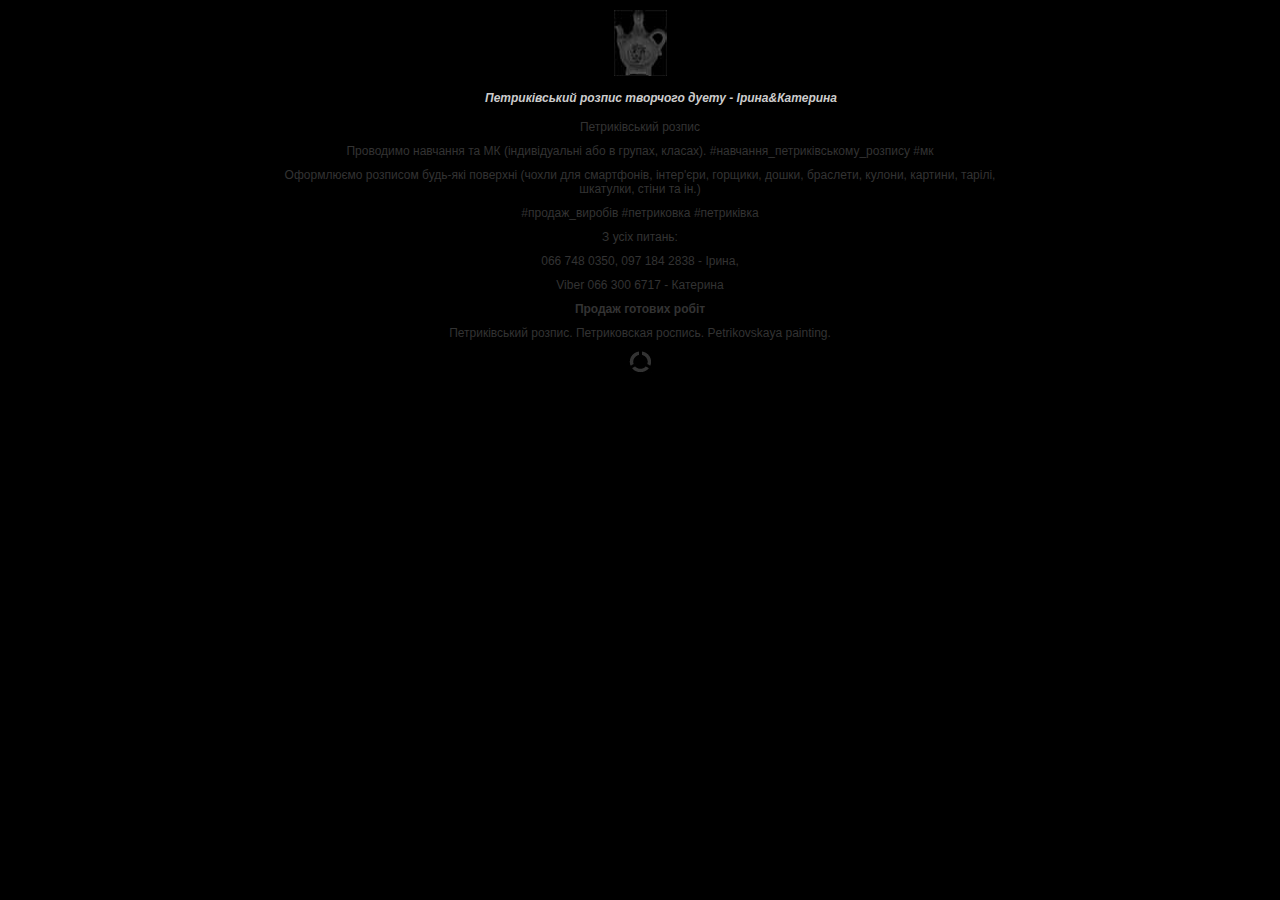
<file: index.html>
<!DOCTYPE html PUBLIC "-//W3C//DTD XHTML 1.0 Transitional//EN" "http://www.w3.org/TR/xhtml1/DTD/xhtml1-transitional.dtd">
<html xmlns="http://www.w3.org/1999/xhtml">
<head>
<meta http-equiv="Content-Type" content="text/html; charset=utf-8" />
<meta http-equiv="Content-Language" content="ua" />
<meta name="google-site-verification" content="7l7CyOQeMFZ62oNT7uPa8j7JueBcELK4GBzmTll8VRs" />
<title>Петриківський розпис. Творчий дует - Ірина та Катерина</title>
<!--RSS-->
<!--<link rel="alternate" type="application/rss+xml" href="http://petrikovka.org.ua/blog/?feed=rss2" title="RSS" />-->
<!--metas-->
<meta name="Description" content="Петріківський Розпис" />
<meta name="Keywords" content="петриківський розпис, творчість, сувеніри, петриковская роспись, творчество, исскуство, замовити, Київ" />
<meta name="robots" content="index,follow" />
<meta name="company" content="Петриківський Розпис, Київ, Творчий дует Ірина та Катерина" />
<meta name="language" content="ua" />
<link rel="author" title="Dzyuba" href="http://www.dzyuba.org.ua" />
<link rel="shortcut icon" href="files_petrikovka/favicon0.ico" />

<!--css-->
<link href="files_petrikovka/petr001.css" rel="stylesheet" type="text/css" media="screen" />



</head>
<body>
<div id="fb-root"></div>
<script>(function(d, s, id) {
  var js, fjs = d.getElementsByTagName(s)[0];
  if (d.getElementById(id)) return;
  js = d.createElement(s); js.id = id;
  js.src = 'https://connect.facebook.net/en_US/sdk.js#xfbml=1&version=v2.10&appId=620721697970592';
  fjs.parentNode.insertBefore(js, fjs);
}(document, 'script', 'facebook-jssdk'));</script>



<div id="pet_1">
  <h1><a class="tooltip" title=
"петриківський розпис"><img src="files_petrikovka/logo.jpg" alt="студія петриківського розпису" width="53" height="66" /></a></h1>
<div class="fb-page" data-href="https://www.facebook.com/petrikovkarospis" data-tabs="timeline" data-width="500" data-small-header="true" data-adapt-container-width="true" data-hide-cover="false" data-show-facepile="true"><blockquote cite="https://www.facebook.com/petrikovkarospis" class="fb-xfbml-parse-ignore"><a href="https://www.facebook.com/petrikovkarospis">Петриківський розпис творчого дуету - Ірина&amp;Катерина</a></blockquote></div>

</div>



<div id="copyright">
  <p>Петриківський розпис</p>
  <p>Проводимо навчання та МК (індивідуальні або в групах, класах). #навчання_петриківському_розпису #мк

</p><p>Оформлюємо розписом будь-які поверхні (чохли для смартфонів, інтер'єри, горщики, дошки, браслети, кулони, картини, тарілі, шкатулки, стіни та ін.) </p><p>#продаж_виробів #петриковка #петриківка
</p><p>З усіх питань:
</p><p>066 748 0350, 097 184 2838 - Ірина, 
  </p><p>Viber 066 300 6717 - Катерина 

</p><p>

<a href="http://bit.ly/2xhFUXH" target=blank>Продаж готових робіт </a>
</p><p>
Петриківський розпис. Петриковская роспись. Petrikovskaya painting.
  <p></p>
</div>

<!--news-->


<div id="dibusoft"><a href="http://www.dzyuba.org.ua/" target="_blank" class="tooltip" title=
"web-site builder - dzyuba.org.ua"><img src="files_petrikovka/logo-dib.jpg" alt="dzyuba" width="23" height="23" /></a></div>
<!-- SCRIPTS -->
<script src="files_petrikovka/lucuma00.js" type="text/javascript"></script>

<script type="text/javascript">
var gaJsHost = (("https:" == document.location.protocol) ? "https://ssl." : "http://www.");
document.write(unescape("%3Cscript src='" + gaJsHost + "google-analytics.com/ga.js' type='text/javascript'%3E%3C/script%3E"));
</script>
<script type="text/javascript">
try {
var pageTracker = _gat._getTracker("UA-9664140-6");
pageTracker._trackPageview();
} catch(err) {}</script>

</body>
</html>
</file>
<file: dh1.html>
<!DOCTYPE html PUBLIC "-//W3C//DTD XHTML 1.0 Transitional//EN" "http://www.w3.org/TR/xhtml1/DTD/xhtml1-transitional.dtd">
<html xmlns="http://www.w3.org/1999/xhtml">
<head>
<meta http-equiv="Content-Type" content="text/html; charset=utf-8" />
<title>³������� �������� "����������� ���"</title>
<link href="files_petrikovka/interior.css" rel="stylesheet" type="text/css" media="screen" />
<script type="text/javascript" src="files_petrikovka/swfobject.js"></script>
</head>

<body>
<p id="player1"><a href="http://www.macromedia.com/go/getflashplayer">Get the Flash Player</a> to see this player.</p>
<script type="text/javascript">
	var s1 = new SWFObject("flvplayer.swf","single","512","308","7");
	s1.addParam("allowfullscreen","true");
	s1.addVariable("file","video/dh1.flv");
	//s1.addVariable("image","files_petrikovka/exb/1.jpg");
	s1.addVariable("width","512");
	s1.addVariable("height","308");
	s1.addVariable("autostart","true");
	s1.addVariable("backcolor","0x000000");
	s1.addVariable("frontcolor","0xCCCCCC");
	s1.addVariable("lightcolor","0x557722");
	s1.write("player1");
</script>
</body>
</html>
</file>
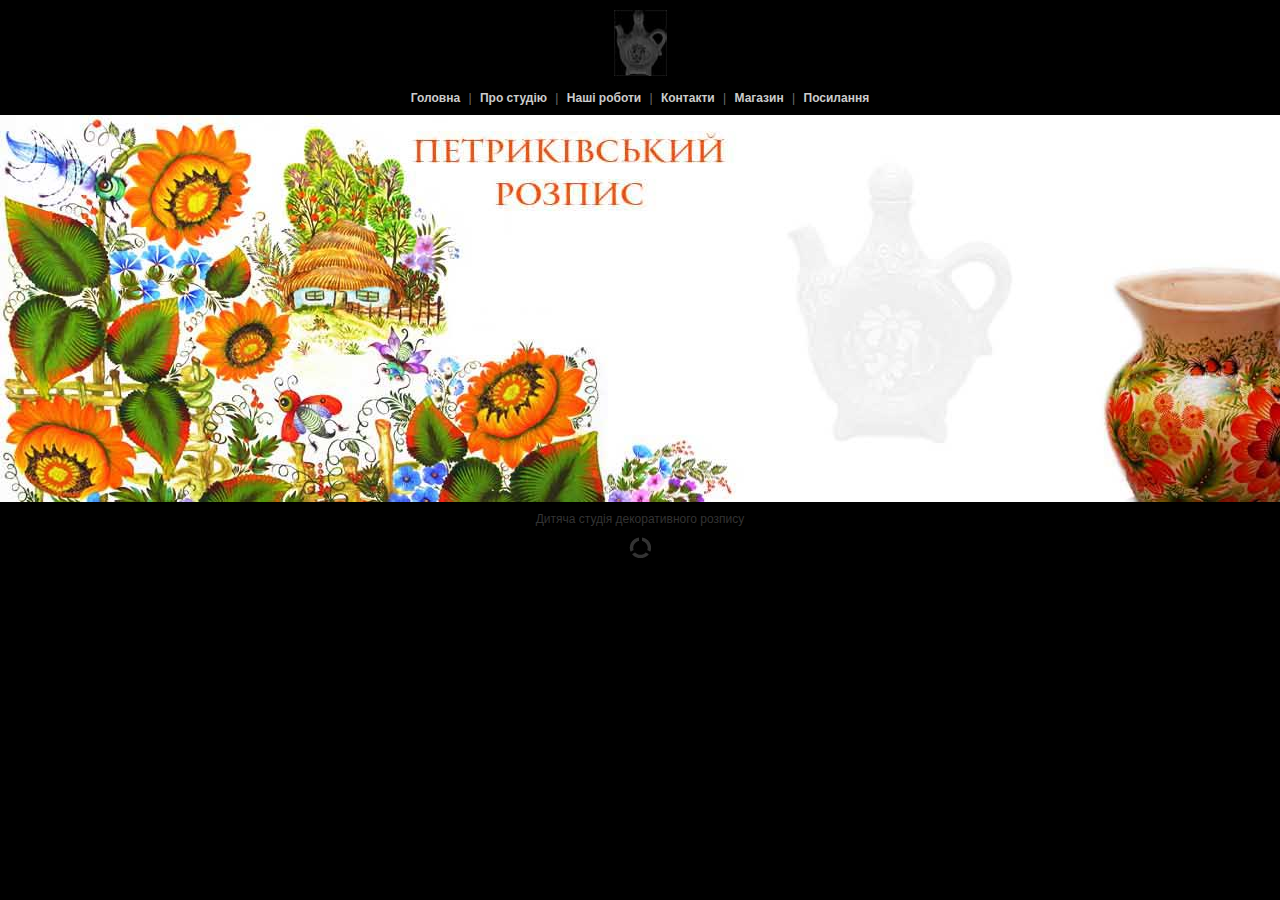
<file: index — копия.html>
<!DOCTYPE html PUBLIC "-//W3C//DTD XHTML 1.0 Transitional//EN" "http://www.w3.org/TR/xhtml1/DTD/xhtml1-transitional.dtd">
<html xmlns="http://www.w3.org/1999/xhtml">
<head>
<meta http-equiv="Content-Type" content="text/html; charset=utf-8" />
<meta http-equiv="Content-Language" content="ua" />
<meta name="google-site-verification" content="7l7CyOQeMFZ62oNT7uPa8j7JueBcELK4GBzmTll8VRs" />
<title>Петриківський розпис</title>
<!--RSS-->
<!--<link rel="alternate" type="application/rss+xml" href="http://petrikovka.org.ua/blog/?feed=rss2" title="RSS" />-->
<!--metas-->
<meta name="Description" content="Студія Петріківського Розпису" />
<meta name="Keywords" content="петриківський розпис, студія, творчість, сувеніри, роботи студії, петриковская роспись, творчество, исскуство" />
<meta name="robots" content="index,follow" />
<meta name="company" content="Студія Петріківського Розпису, Нірмала, Дзюба" />
<meta name="language" content="ua" />
<link rel="author" title="Dzyuba" href="http://www.dzyuba.org.ua" />
<link rel="shortcut icon" href="files_petrikovka/favicon0.ico" />

<!--css-->
<link href="files_petrikovka/petr001.css" rel="stylesheet" type="text/css" media="screen" />
<link href="files_petrikovka/slimbox_.css" rel="stylesheet" type="text/css" media="screen" />
<!--js-->
<script type="text/javascript" src="files_petrikovka/mootools.js"></script>
<script type="text/javascript" src="files_petrikovka/slimbox_.js"></script>
<script type="text/javascript" src="files_petrikovka/icarouse.js"></script>
<!-- SiFR -->
<link rel="stylesheet" href="files_petrikovka/sIFR-scr.css" type="text/css" media="screen" />
<link rel="stylesheet" href="files_petrikovka/sIFR-pri.css" type="text/css" media="print" />
<script src="files_petrikovka/sifr0000.js" type="text/javascript"></script>
<script src="files_petrikovka/sifr-add.js" type="text/javascript"></script>




</head>
<body>


<script language="Javascript1.2"> 
<!--
var mymessage = "Извините, но вы не можете просмотреть код страницы или скачать картинку.";
if (document.layers){
document.captureEvents(Event.MOUSEDOWN);
}
 function rtclickcheck(keyp){
  if (document.layers && keyp.which != 1) {
    alert(mymessage);
    return false;
  }
  if (document.all && event.button != 1) { 
    alert(mymessage);
    return false;
  }
}
document.onmousedown = rtclickcheck
//-->
</script>

<SCRIPT LANGUAGE="JavaScript">
document.ondragstart = test;
//запрет на перетаскивание 
document.onselectstart = test;
//запрет на выделение элементов страницы
document.oncontextmenu = test;
//запрет на выведение контекстного меню
function test() {
return false
}
</SCRIPT>



<div id="pet_1">
  <h1><a class="tooltip" title=
"студія петриківського розпису"><img src="files_petrikovka/logo.jpg" alt="студія петриківського розпису" width="53" height="66" /></a></h1>
</div>
<div id="menu"><span><a id="slideout" href="">Головна</a></span> | <span><a id="slidein" href="">Про студію</a></span> | <span><a id="link2" href="">Наші роботи</a></span> | <span><a id="link3" href="">Контакти</a></span> | <!--<span><a href="http://......../reel07.html" rel="lightbox" title="Reel 07">Видео???</a></span> |--> <span><a href="http://petrikovka.kiev.ua/shop/" target="_blank">Магазин</a></span> | <span><a id="link4" href="">Посилання</a></span></div>
<div id="contenedor">
  <div id="contenedor-bg">
    <div id="content1" class="scrolling-content">
      <div id="nosotros">
        <h2>Про студію</h2>
        <p>Ми раді вітати Вас на сайті <br /> <b>Дитячої зразкової студії петриківського розпису.</b> <br><br>
Ми хочемо відкрити для Вас дивовижний світ краси! Світ, який створюється <br />з любов'ю, зображуючи найдрібніші
деталі завтовшки з людське волосся, - <br />це незвичайне диво, наповнене радістю, світлом і сяйвом чистоти дитячої <br />душі - світ українського традиційного петриківського розпису. 
<br><br>
Під керівництвом майстра, найтонші пензлі з котячої шерсті <br />в дитячих руках народжують Диво, яке бачиш не тільки очима, <br />а більше відчуваєш душею і серцем. <br><br>Навіть простий, на перший погляд малюнок в яскравих <br />насичених тонах привертає увагу не тільки колоритом, <br />але й надзвичайною цілісностю, розкриваючи <br />дивовижний світ, створений величезно <br />і кропіткою працею.
		
		
		
      </div>
    </div>
    <div id="content2" class="scrolling-content">
      <div id="portfolio-titulo">
        <h2>Роботи студії</h2>
      </div>
      <div id="portfolio">
        <!--<div id="portfolio-arriba"><img src="files_petrikovka/portfoli.gif" alt="" /></div>
        <div id="portfolio-abajo"><img src="files_petrikovka/portfolj.gif" alt="" /></div> сверху и снизу-->
        <div id="portfolio-works">
          <div id="portfolio_contenidos">
            

<div class="work">
              <div class="work-img"><a href="kobzar1.html" rel="lightbox" title=""Кобзар" в мальовках"><img src="files_petrikovka/kobzar.gif" alt="Кобзар в мальовках" width="126" height="100" /></a></div>
              <div class="work-txt">
                <p>"Кобзар" в мальовках<br />
                  <span class="txt-rojo">Роботи дитячої зразкової студії <br>петриківського розпису</span> </p>
              </div>
            </div>

			<div class="work">
              <div class="work-img"><a href="dh1.html" rel="lightbox" title="Зачарований світ"><img src="files_petrikovka/dh_1.gif" alt="Зачарований світ" width="126" height="100" /></a></div>
              <div class="work-txt">
                <p>Виставка "Зачарований світ"<br />
                  <span class="txt-rojo">Будинок Художника</span> - 20.09.2006 р.</p>
              </div>
            </div>
			

<!--
			<div class="work">
              <div class="work-img"><a href="lav1.html" rel="lightbox" title="Від святого Миколая до Різдва"><img src="files_petrikovka/lav1.gif" alt="Від святого Миколая до Різдва" width="126" height="100" /></a></div>
              <div class="work-txt">
                <p>Виставка "Від святого Миколая до Різдва"<br />
                  <span class="txt-rojo">Музей україського народного декоративного <br>мистецтва</span> - 19.12.2007 р.</p>
              </div>
            </div>
-->

			
			<div class="work">
              <div class="work-img"><a href="izd1.html" rel="lightbox" title="Розпис на виробах"><img src="files_petrikovka/izd1.gif" alt="Розпис на виробах" width="126" height="100" /></a></div>
              <div class="work-txt">
                <p>Розпис на виробах<br />
                  <span class="txt-rojo">Роботи дитячої зразкової студії <br>петриківського розпису</span> </p>
              </div>
            </div>
			
			<div class="work">
              <div class="work-img"><a href="svit1.html" rel="lightbox" title="Чарівний світ"><img src="files_petrikovka/svit1.gif" alt="Чарівний світ" width="126" height="100" /></a></div>
              <div class="work-txt">
                <p>Чарівний світ (квіти, птахи, пейзажи)<br />
                  <span class="txt-rojo">Роботи дитячої зразкової студії <br>петриківського розпису</span> - дарують казку</p>
              </div>
            </div>
			
			<div class="work">
              <div class="work-img"><a href="zima1.html" rel="lightbox" title="Зима та Різдво"><img src="files_petrikovka/zima1.gif" alt="Зима та Різдво" width="126" height="100" /></a></div>
              <div class="work-txt">
                <p>Зима та Різдво<br />
                  <span class="txt-rojo">Роботи дитячої зразкової студії <br>петриківського розпису</span> - чудовий світ навколо </p>
              </div>
            </div>
			
	
          </div>
          <div id="example_4_frame">
            <div><img id="portfolio_anteriores" src="files_petrikovka/anterior.gif" alt="anteriores" /></div>
            <div><img id="portfolio_siguientes" src="files_petrikovka/siguient.gif" alt="siguientes" /></div>
          </div>
        </div>
        <script type="text/javascript">
		// Slide Portfolio
		//window.addEvent("domready", function() {
			new iCarousel("portfolio_contenidos", {
				idPrevious: "portfolio_anteriores",
				idNext: "portfolio_siguientes",
				idToggle: "undefined",
				item: {
					klass: "work",
					size: 126
				},
				animation: {
					direction: "top",
					duration: 500,
					amount: 1
				}
			});
		//});
		</script>
      </div>
    </div>
    <div id="content3" class="scrolling-content">
      <div id="contacto">
       <p><strong>Адреса студії:  </strong><br />
ДОЕЦ Оболонського району м. Києва<br />
м. Київ, вул. Героїв Дніпра, 32-в<br />
</p>

		<small>Переглянути <a href="http://maps.google.ru/maps/ms?hl=uk&amp;ie=UTF8&amp;msa=0&amp;msid=116673860556551830027.000471c20f2ae47e7ec25&amp;ll=50.519866,30.503154&amp;spn=0.005457,0.0103&amp;z=15&amp;source=embed" style="color:#0000FF;text-align:left">Студія в ДОЕЦ Оболонського району</a> на карті</small>
		
		<!--<form id="consulta" name="consulta" method="post" action="mailer.php">
          <input name="asunto" type="hidden" value="Форма обратной связи" />
          <label>
          <input type="text" name="nombre" id="nombre" value="Имя" onfocus="this.value='';" onblur="if(this.value=='' || this.value==' '){this.value='Имя';}"/>
          </label>
          <br />
          <label>
          <input type="text" name="email" id="email" value="email" onfocus="this.value='';" onblur="if(this.value=='' || this.value==' '){this.value='email';}" />
          </label>
          <br />
          <label>
          <textarea name="mensaje" cols="50" rows="6" id="mensaje">сообщение</textarea>
          </label>
          <br />
          <label>
          <input type="button" name="enviar" id="enviar" value="отправить" />
          </label>
        </form>-->
      </div>
      <div id="response"></div>
      <div id="telefonos">
        <p><strong>Керівник студії:</strong><br />
          Венглінська Анна Юріївна<br />
          моб.:  8 (097) 083 5883</p>
		  <p><strong>Менеджер студії:</strong><br />
          Ірина Дзюба<br />
          моб.:  8 (066) 748 0350</p>
        
        <p>petrikovka.kiev@gmail.com</p>
      </div>
    </div>
	<!--experiment links-->
	<div id="content4" class="scrolling-content">
      <div id="nosotros1">

     <p>
<strong> Наші друзі:</strong><br>
<a href="http://itdo.com.ua/" target="blank" alt="компьютерная школа, Айтидо!"><img src="banner/itdo.png" alt="компьютерные курсы для детей Киев"></a><br />
<br><a href="http://nirmala.com.ua/catalog/adv/index.php?SECTION_ID=167&ELEMENT_ID=1086" target="_blank">Рекламные магниты</a>
<br>
<a href="http://nirmala.com.ua" target="_blank">Изготовление рекламных магнитов</a>
<!--  sdfdsfdsf<br />
sdf вул. Героїв Дніпра, 32-в<br />
Тел.: 414-1346</p>
	-->
      </div>
      
      
    </div>
	<!-- end exp-->
  </div>
</div>
<div id="copyright">
  <p>Дитяча студія декоративного розпису</p>
  <p></p>
</div>

<!--news-->
<div align="center">
<script src="http://widgets.twimg.com/j/2/widget.js"></script>
<script>
new TWTR.Widget({
  version: 2,
  type: 'profile',
  rpp: 4,
  interval: 6000,
  width: 550,
  height: 300,
  theme: {
    shell: {
      background: '#333333',
      color: '#ffffff'
    },
    tweets: {
      background: '#000000',
      color: '#ffffff',
      links: '#eb6a07'
    }
  },
  features: {
    scrollbar: false,
    loop: false,
    live: false,
    hashtags: true,
    timestamp: true,
    avatars: true,
    behavior: 'all'
  }
}).render().setUser('petrikovka').start();
</script>
</div>

<div id="dibusoft"><a href="http://www.dzyuba.org.ua/" target="_blank" class="tooltip" title=
"web-site builder - dzyuba.org.ua"><img src="files_petrikovka/logo-dib.jpg" alt="dzyuba" width="23" height="23" /></a></div>
<!-- SCRIPTS -->
<script src="files_petrikovka/lucuma00.js" type="text/javascript"></script>

<script type="text/javascript">
var gaJsHost = (("https:" == document.location.protocol) ? "https://ssl." : "http://www.");
document.write(unescape("%3Cscript src='" + gaJsHost + "google-analytics.com/ga.js' type='text/javascript'%3E%3C/script%3E"));
</script>
<script type="text/javascript">
try {
var pageTracker = _gat._getTracker("UA-9664140-6");
pageTracker._trackPageview();
} catch(err) {}</script>

</body>
</html>
</file>
<file: pf-exb.html>
<!DOCTYPE html PUBLIC "-//W3C//DTD XHTML 1.0 Transitional//EN" "http://www.w3.org/TR/xhtml1/DTD/xhtml1-transitional.dtd">
<html xmlns="http://www.w3.org/1999/xhtml">
<head>
<meta http-equiv="Content-Type" content="text/html; charset=utf-8" />
<title>Felicidades - Cuentos Borgeanos - Video Clip</title>
<link href="files_petrikovka/interior.css" rel="stylesheet" type="text/css" media="screen" />
<script type="text/javascript" src="files_petrikovka/swfobject.js"></script>
</head>

<body>
<p id="player1"><a href="http://www.macromedia.com/go/getflashplayer">Get the Flash Player</a> to see this player.</p>
<script type="text/javascript">
	var s1 = new SWFObject("flvplayer.swf","single","512","308","7");
	s1.addParam("allowfullscreen","true");
	s1.addVariable("file","videos/felicidades.flv");
	//s1.addVariable("image","files_petrikovka/exb/1.jpg");
	s1.addVariable("width","512");
	s1.addVariable("height","308");
	s1.addVariable("autostart","true");
	s1.addVariable("backcolor","0x000000");
	s1.addVariable("frontcolor","0xCCCCCC");
	s1.addVariable("lightcolor","0x557722");
	s1.write("player1");
</script>
</body>
</html>
</file>
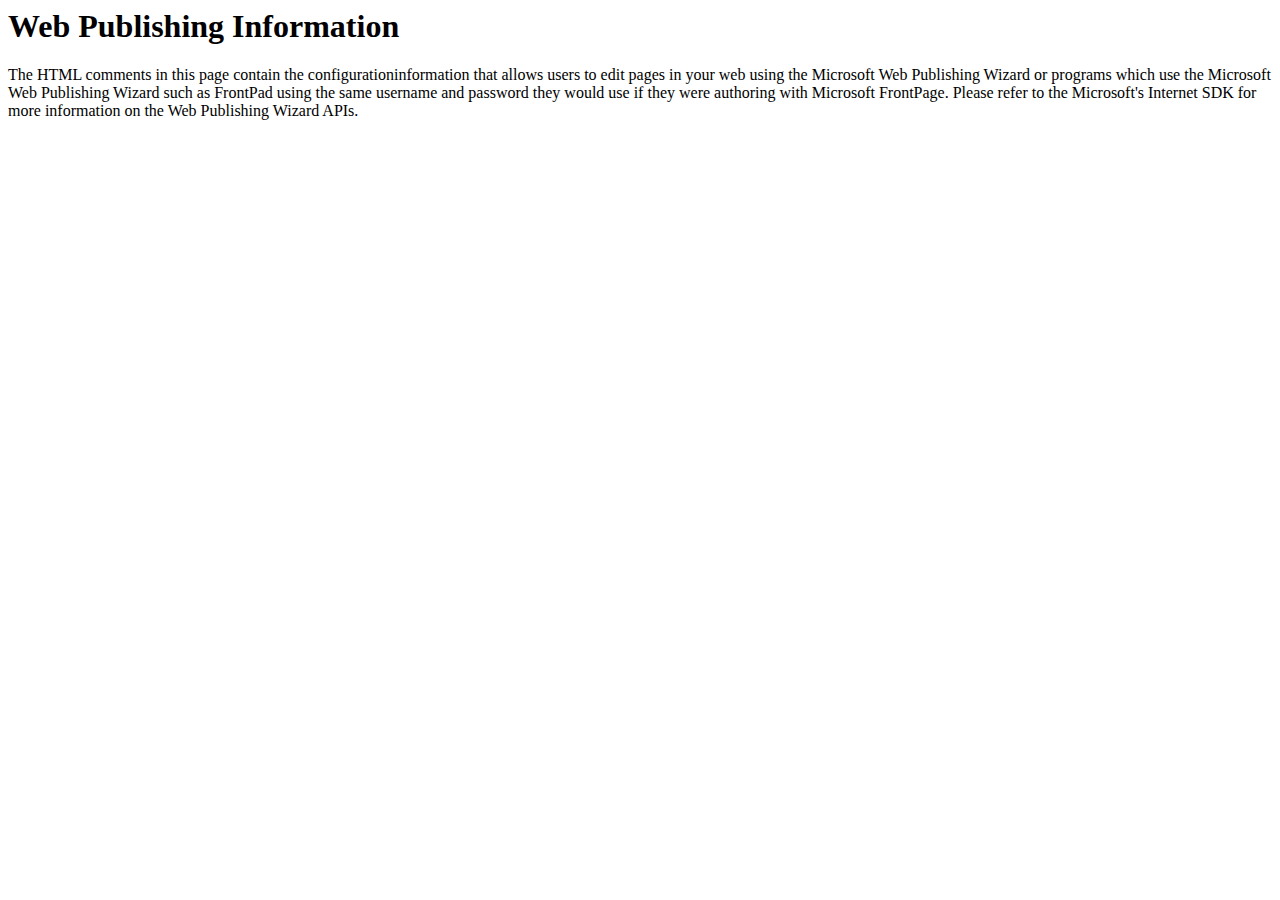
<file: postinfo.html>
<html>

<head>
<meta http-equiv="Content-Type"
content="text/html; charset=iso-8859-1">
<title> Web Posting Information </title>
</head>

<body>
<!-- postinfo.html version 0.100>
<!-- 
	This file allows users to post files to their web with the Web Publishing Wizard or FrontPad, using the same username and password they would
	use if they were authoring with the FrontPage Explorer and Editor.

	The values below are automatically set by FrontPage at installation
	time.  Normally, you do not need to modify these values, but in case
	you do, the parameters are as follows:

	'BaseURL' is the URL for your web server.
	
	'DefaultPage' is the name of the default (home) page name 
	for your web.

	'XferType' specifies that the FrontPage server extensions have been
	installed on this web.  This value should not be changed.

	'FPShtmlScriptUrl', 'FPAuthorScriptUrl', and 'FPAdminScriptUrl' specify
	the relative urls for the scripts that FrontPage uses for remote
	authoring.  These values should not be changed.

	'version' identifies the version of the format of this file, and
	should not be changed.
--><!-- WebPost 
    version="0.100"
    BaseUrl="http://petrikovka.kiev.ua"
    XferType="FrontPage"
    DefaultPage="index.htm"
    FPShtmlScriptUrl="_vti_bin/shtml.exe/_vti_rpc"
    FPAuthorScriptUrl="_vti_bin/_vti_aut/author.exe"
    FPAdminScriptUrl="_vti_bin/_vti_adm/admin.exe"
-->
<p><!--webbot bot="PurpleText"
preview="This page is created in the root directory of your FrontPage web when FrontPage is installed.  It contains information that allows users to edit pages in your web using the Microsoft Web Publishing Wizard or programs which use the Microsoft Web Publishing Wizard such as FrontPad using the same username and password they would use if they were authoring with Microsoft FrontPage. If you do not want to allow users to edit files on this web using tools other than Microsoft FrontPage, you can delete this file."
--></p>

<h1>Web Publishing Information </h1>

<p>The HTML comments in this page contain the configurationinformation
that allows users to edit pages in your web using the Microsoft
Web Publishing Wizard or programs which use the Microsoft Web
Publishing Wizard such as FrontPad using the same username and
password they would use if they were authoring with Microsoft
FrontPage. Please refer to the Microsoft's Internet SDK for more
information on the Web Publishing Wizard APIs. </p>
</body>
</html>
</file>
<file: files_petrikovka/petr001.css>
*{
margin:0;
padding:0;
border:none;
}

html {
height:100%;
font-family:Arial, Helvetica, sans-serif;
font-size:12px;
}

h1, h2, h3, h4, h5, h6, p, pre, blockquote, ul, ol, dl, address {
font-weight:normal;
margin:10px 0 10px 0;
}

h1{font-size:32px;}
h2{font-size:28px;}
h3{font-size:18px;}
h4{font-size:16px;}
h5{font-size:12px;}
h6{font-size:10px;}

blockquote {
font-style:italic;
padding:5px 0 5px 30px;
}

/* Algunos ajustes basicos */
sup {
position:relative;
bottom:0.3em;
vertical-align:baseline;
}

sub {
position:relative;
bottom:-0.2em;
vertical-align:baseline;
}

li, dd, blockquote {
margin-left:1em;
}

/* Algunas clases ?tiles */
.clear {
clear:both;
}

.float-left {
float:left;
}

.float-right {
float:right;
}

/* Links Bases */
a img {
border:none;
text-decoration:none;
}

img {
border:none;
text-decoration:none;
}

/* Links */
a, a:visited{
color:#CCCCCC;
text-decoration:none;
font-weight:bold;
}

a:hover, a:active {
color:#FFFFFF;
text-decoration:underline;
}

#copyright a, #copyright a:visited{
color:#333333;
text-decoration:none;
font-weight:bold;
}

#copyright a:hover, #copyright a:active {
color:#333333;
text-decoration:underline;
}

/* Estructura */
body{
margin:0px;
padding:0px;
background-color:#000000;
}

#pet_1{
margin:0px auto;
width:760px;
text-align:center;
color:#333333;
}

#copyright{
margin:0px auto;
width:760px;
text-align:center;
color:#333333;
}

#dibusoft{
margin:0px auto;
width:760px;
text-align:center;
}

/* Menu */
#menu {
margin:5px auto;
padding:5px 0;
width:600px;
text-align:center;
color:#6E6E6E;
}

#menu span{
padding:0px 5px 0px 5px;
}

#contenedor {
margin:0px;
overflow:hidden; 
/*height:387px; 
width:99,9%;*/
border:none;
position:relative;
}

#contenedor-bg {
width:5000px;
height:387px;
background-image:url(petrikovka.jpg);
background-position:top left;
background-repeat:no-repeat;
background-color:#E6E6E4;
position:relative;
}

.scrolling-content {
width:990px;
height:380px;
position:absolute;
}

#content1 {
left:0px; 
top:0px;
}

#content2 {
left:1570px; 
top:0px;
}

#content3 {
left:2880px; 
top:0px;
}

#content4 {
left:3360px; 
top:0px;
}

/* Nosotros */
#nosotros{
float:right;
margin-top:45px;
margin-right:30px;
width:500px;
text-align:right;
}

/* Portflio */
#portfolio{
float:right;
width:474px;
}

#portfolio-titulo{
right:10px;
position:absolute;
}

#portfolio-works {
margin-left:10px;
position: relative; /* important */
overflow: hidden; /* important */
width: 450px; /* important */
height: 378px; /* important */
}

#example_4_frame {position: relative}
#example_4_frame img {position: absolute; cursor:pointer;}

#portfolio-arriba {position: relative;  z-index:3;}
#portfolio-arriba img {position: absolute;}

#portfolio-abajo {top: 336px; position: relative; z-index:3;}
#portfolio-abajo img {position: absolute;}

#portfolio_anteriores {top: 120px; right: 0px;}
#portfolio_siguientes {top: 200px; right: 0px;}

#portfolio_contenidos {
left:0px;
position: absolute;
width:450px;
}

.work{
clear:both;
padding-top:10px;
padding-bottom:16px;
width:450px;
height:100px;
}

.work p{
font-weight:bold;
}

.work-img{
float:left;
}

.work-txt{
float:left;
margin-top:20px;
}

.txt-rojo{
color:#990000;
}

/* Contacto */
#contacto{
color:#41511f;
float:left;
margin-top:40px;
margin-left:260px;
margin-right:25px;
width:230px;
}
#response{
color:#41511f;
display:none;
float:left;
margin-top:10px;
margin-left:60px;
margin-right:70px;
width:230px;
}
.loading{
color:#41511f;
background-image:url(loading0.gif);
background-position:50% 30%;
background-repeat:no-repeat;
height:250px;
}


#telefonos{
float:left;
width:150px;
margin-top:40px;
color:#41511f;
}
#telefonos a, #telefonos a:visited{
color:#41511f;
text-decoration:none;
font-weight:bold;
}

#telefonos a:hover, #telefonos a:active {
color:#41511f;
text-decoration:underline;
}

/* Links */
#nosotros1{
float:right;
margin-top:45px;
margin-right:0px;
width:500px;
text-align:right;
}



/* Formulario */
input, textarea {
width:220px;
border:none;
background-color:#728A40;
color:#000000;
font-family:Arial, Helvetica, sans-serif;
font-size:12px;
padding:5px;
margin:5px;
/*filter:alpha(opacity=70);
-moz-opacity:0.7;
-khtml-opacity:0.7;
opacity:0.7;*/
}
input:focus, textarea:focus {
}
#enviar {
cursor:pointer;
width:auto;
font-weight:bold;
}

/* Tooltips */
.tool-tip {
color:#ffffff;
font-size:11px;
background:#222222;
z-index:13000;
}

.tool-title {display:none;}

.tool-text {padding:8px;}



/*news*/
#newsticker-demo { 
width:400px; 
background:#EAF4F5; 
padding:5px 5px 0; 
font-family:Verdana,Arial,Sans-Serif;
font-size:12px;
margin:20px auto;
}

#newsticker-demo a { text-decoration:none; }
#newsticker-demo img { border: 2px solid #FFFFFF; }

#newsticker-demo .title {
text-align:center;
font-size:14px;
font-weight:bold;
padding:5px;
}

.newsticker-jcarousellite { width:350px; }
.newsticker-jcarousellite ul li{ list-style:none; display:block; padding-bottom:1px; margin-bottom:5px; }
.newsticker-jcarousellite .thumbnail { float:left; width:110px; }
.newsticker-jcarousellite .info { float:right; width:200px; }
.newsticker-jcarousellite .info span.cat { display: block; font-size:10px; color:#D22C09; }

.clear { clear: both; }
</file>
<file: files_petrikovka/interior.css>
/*   
Theme Name: Lucuma Producciones
Author:d ibusoft mmdv
Author URI: http://www.dibusoft.com/
Version: 1.0
Description: Site para Lucuma Producciones - www.lucuma.com.ar
*/

/* Neutralizamos los Estilos */
*{
margin:0;
padding:0;
border:none;
}

html {
height:100%;
font-family:Arial, Helvetica, sans-serif;
font-size:12px;
text-shadow:#000000 0px 0px 0px;/*Eliminamos el efecto bold en Safari*/
}

h1, h2, h3, h4, h5, h6, p, pre, blockquote, ul, ol, dl, address {
font-weight:normal;
margin:0px 0px 10px 0px;
}

h1{font-size:32px;}
h2{font-size:28px;}
h3{font-size:18px;}
h4{font-size:16px;}
h5{font-size:12px;}
h6{font-size:10px;}

/* Algunas clases útiles */
.clear {
clear:both;
}

.float-left {
float:left;
}

.float-right {
float:right;
}

/* Links Bases */
a img {
border:none;
text-decoration:none;
}

img {
border:none;
text-decoration:none;
/*Si ponemos un background aparecerá como fondo de la imagen, sirve para simular imágenes de carga*/
}

/* Links */
a, a:visited{
color:#FFFFFF;
text-decoration:none;
font-weight:bold;
}

a:hover, a:active {
color:#FFFFFF;
text-decoration:underline;
}

/* Estructura */
body{
margin:0px auto;
padding:0px;
background-color:#000000;
color:#CCCCCC;
}
.loading{
 background-color:#FFFFFF;
 width:200px;
 height:200px;
 display:block;
}
</file>
<file: files_petrikovka/slimbox_.css>
@charset "utf-8";

/* SLIMBOX (Customized version) */

#lbOverlay {
position: absolute;
top:0; left: 0;
width: 100%;
background-color: #000;
cursor: pointer;
z-index:10;
}

#lbCenter, #lbBottomContainer {
position: absolute;
left: 50%; padding:0;
overflow: hidden;
background-color: #000000;
z-index:11;
}

.lbLoading {
background: #000000 url(sb_loadi.gif) no-repeat center;
}

#lbCanvas {
border: 9px solid #000000;
}

#lbCanvas iframe, #lbCanvas img {
border:none;
margin:0; padding:0;
z-index:11;
}

#lbPrevLink, #lbNextLink {
display: block;
position: absolute;
top: 10px;
width: 70px;
background:url(sb_ancho.gif);
z-index:11;
}


#lbPrevLink {
left: 0;
}

#lbPrevLink:hover {
background: transparent url(sb_prevl.gif) no-repeat;
}

#lbNextLink {
right: 0;
}

#lbNextLink:hover {
background: transparent url(sb_nextl.gif) no-repeat;
}

#lbBottom {
font-size:12px;
font-family: Verdana, Helvetica, sans-serif;
color: #666;
line-height: 1.4em;
text-align: left;
margin:0 0 0 10px; padding:0;
z-index:11;
}

#lbCloseLink {
display: block;
float: right;
width: 66px;
height: 22px;
background: transparent url(sb_close.gif) no-repeat center;
margin:0; padding:0;
z-index:11;
}

#lbCaption{
z-index:11;
}
#lbNumber {
font-size:10px;
z-index:11;
}

#lbCaption {
font-weight: bold;
}
</file>
<file: files_petrikovka/sIFR-scr.css>
/* These are standard sIFR styles... do not modify */

.sIFR-flash {
	visibility: visible !important;
	margin: 0;
}

.sIFR-replaced {
	visibility: visible !important;
}

span.sIFR-alternate {
	position: absolute;
	left: 0;
	top: 0;
	width: 0;
	height: 0;
	display: block;
	overflow: hidden;
}

/* Hide Adblock Object tab: the text should show up just fine, not poorly with a tab laid over it. */
.sIFR-flash + div[adblocktab=true] {
  display: none !important;
}

/* These "decoy" styles are used to hide the browser text before it is replaced... the negative-letter spacing in this case is used to make the browser text metrics match up with the sIFR text metrics since the sIFR text in this example is so much narrower... your own settings may vary... any weird sizing issues you may run into are usually fixed by tweaking these decoy styles */

.sIFR-hasFlash h1 {
	/*visibility: hidden;*/
}

.sIFR-hasFlash h2 {
	visibility: hidden;
}

.sIFR-hasFlash h3 {
	/*visibility: hidden;*/
}

.sIFR-hasFlash h4 {
	/*visibility: hidden;*/
}

.sIFR-hasFlash h5 {
	/*visibility: hidden;*/
}

.sIFR-hasFlash h6 {
	/*visibility: hidden;*/
}
</file>
<file: files_petrikovka/sIFR-pri.css>
/* This is the print stylesheet to hide the Flash headlines from the browser... regular browser text headlines will now print as normal */

.sIFR-flash, .sIFR-flash object, .sIFR-flash embed {
	display: none !important;
	height: 0;
	width: 0;
	position: absolute;
	overflow: hidden;
}

span.sIFR-alternate {
	visibility: visible !important;
	display: block !important;
	position: static !important;
	left: auto !important;
	top: auto !important;
}

h1{font-size:32px;}
h2{font-size:24px;}
h3{font-size:18px;}
h4{font-size:16px;}
h5{font-size:12px;}
h1{font-size:10px;}
</file>
